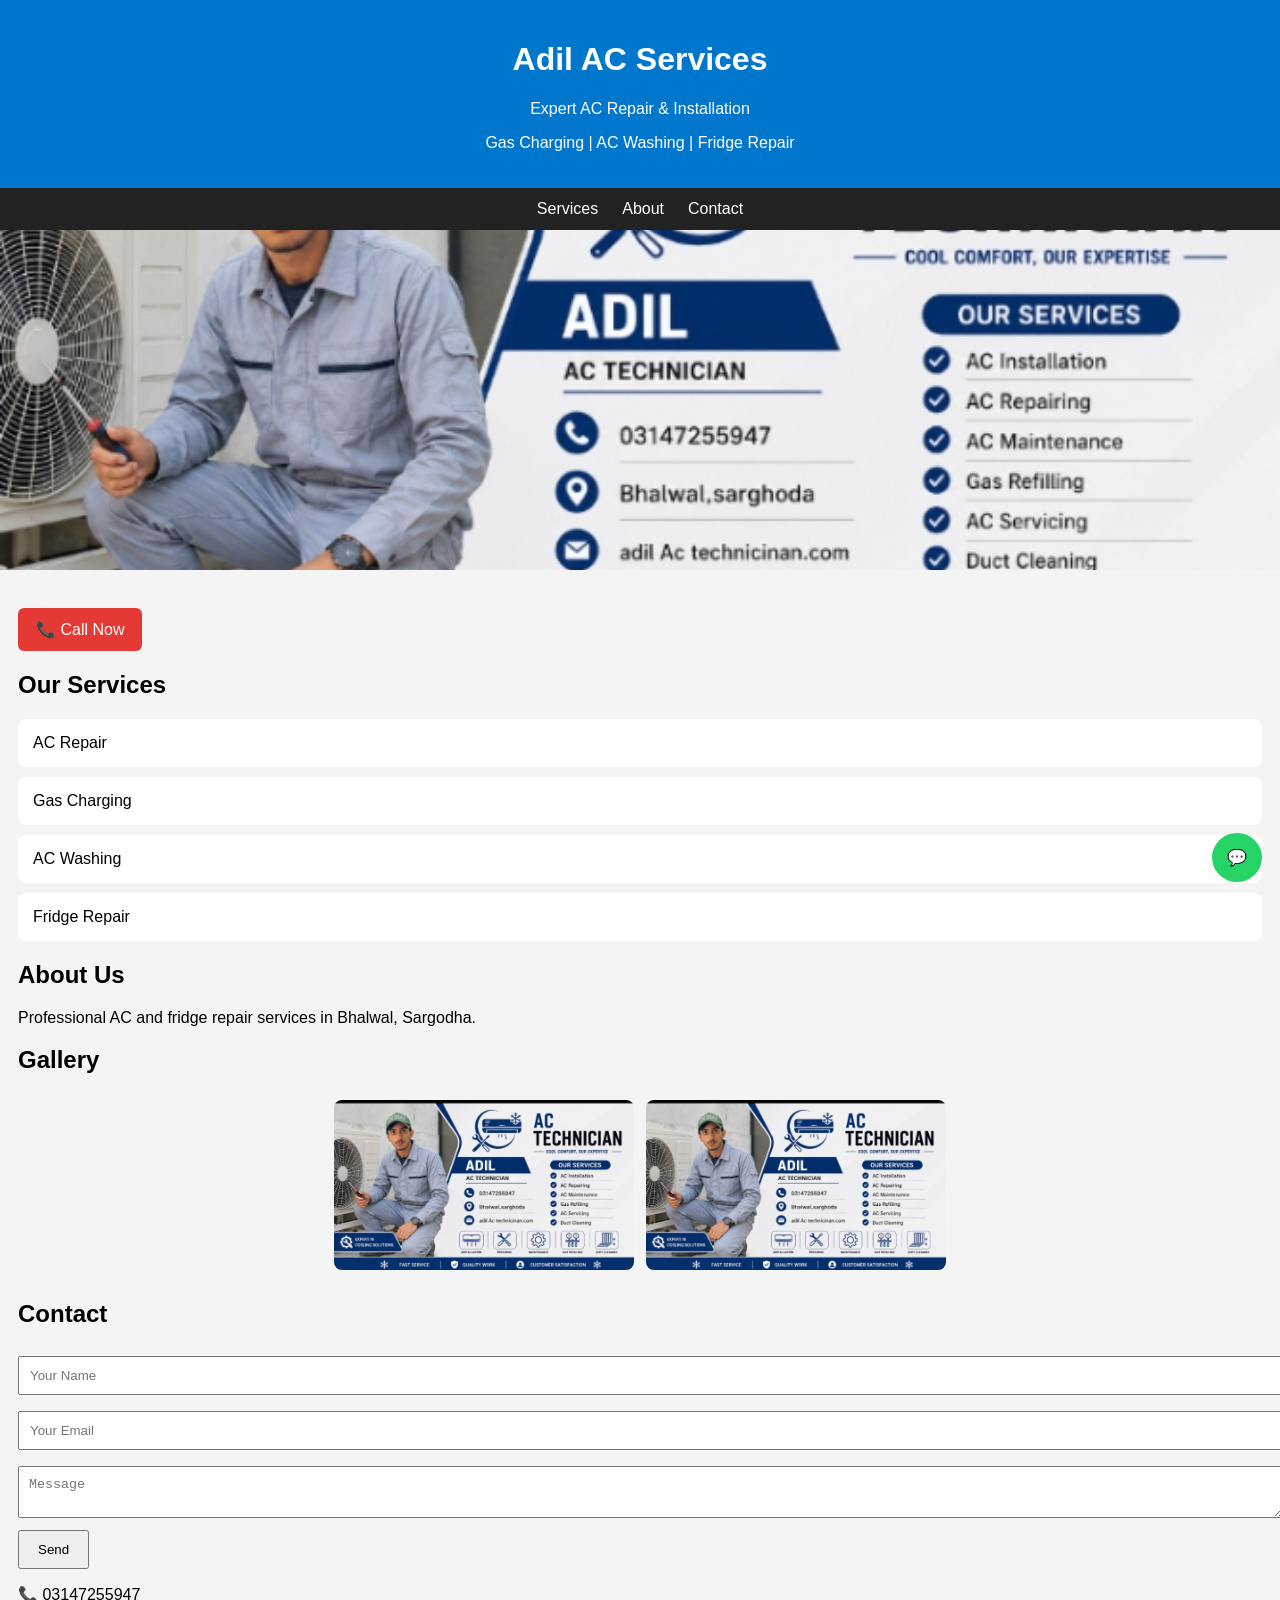
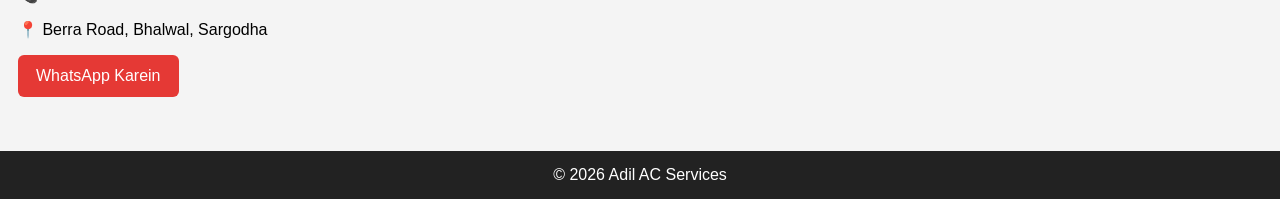
<file: index.html>
<!DOCTYPE html>
<html lang="en"><head><meta charset="UTF-8"><meta name="viewport" content="width=device-width,initial-scale=1">
<title>Adil AC Services</title>
<style>
body{margin:0;font-family:Arial;background:#f4f4f4}header{background:#0077cc;color:#fff;text-align:center;padding:20px}
nav{background:#222;padding:12px;text-align:center}nav a{color:#fff;text-decoration:none;margin:0 12px}
img{width:100%;max-height:340px;object-fit:cover}.btn{display:inline-block;background:#e53935;color:#fff;padding:12px 18px;border-radius:6px;text-decoration:none}
section{padding:18px}.card{background:#fff;padding:15px;margin:10px 0;border-radius:8px}
.gallery img{max-width:300px;margin:6px;border-radius:8px}.gallery{text-align:center}
footer{background:#222;color:#fff;text-align:center;padding:15px;margin-top:20px}
.float{position:fixed;right:18px;bottom:18px;background:#25D366;color:#fff;padding:15px;border-radius:50%;text-decoration:none}
input,textarea{width:100%;padding:10px;margin:8px 0}
button{padding:10px 18px}
</style></head><body>
<header><h1>Adil AC Services</h1><p>Expert AC Repair & Installation</p><p>Gas Charging | AC Washing | Fridge Repair</p></header>
<nav><a href="#services">Services</a><a href="#about">About</a><a href="#contact">Contact</a></nav>
<img src="Screenshot_20260704-161026_1.png" alt="AC">
<section><p><a class="btn" href="tel:03147255947">📞 Call Now</a></p>
<h2 id="services">Our Services</h2>
<div class="card">AC Repair</div><div class="card">Gas Charging</div><div class="card">AC Washing</div><div class="card">Fridge Repair</div>
<h2 id="about">About Us</h2><p>Professional AC and fridge repair services in Bhalwal, Sargodha.</p>
<h2>Gallery</h2><div class="gallery"><img src="Screenshot_20260704-161026_1.png"><img src="Screenshot_20260704-161026_1.png"></div>
<h2 id="contact">Contact</h2><form><input placeholder="Your Name"><input type="email" placeholder="Your Email"><textarea placeholder="Message"></textarea><button>Send</button></form>
<p>📞 03147255947</p><p>📍 Berra Road, Bhalwal, Sargodha</p>
<p><a class="btn" href="https://api.whatsapp.com/send?phone=923147255947">WhatsApp Karein</a></p></section>
<footer>© 2026 Adil AC Services</footer>
<a class="float" href="https://api.whatsapp.com/send?phone=923147255947">💬</a>
</body></html>
</file>
